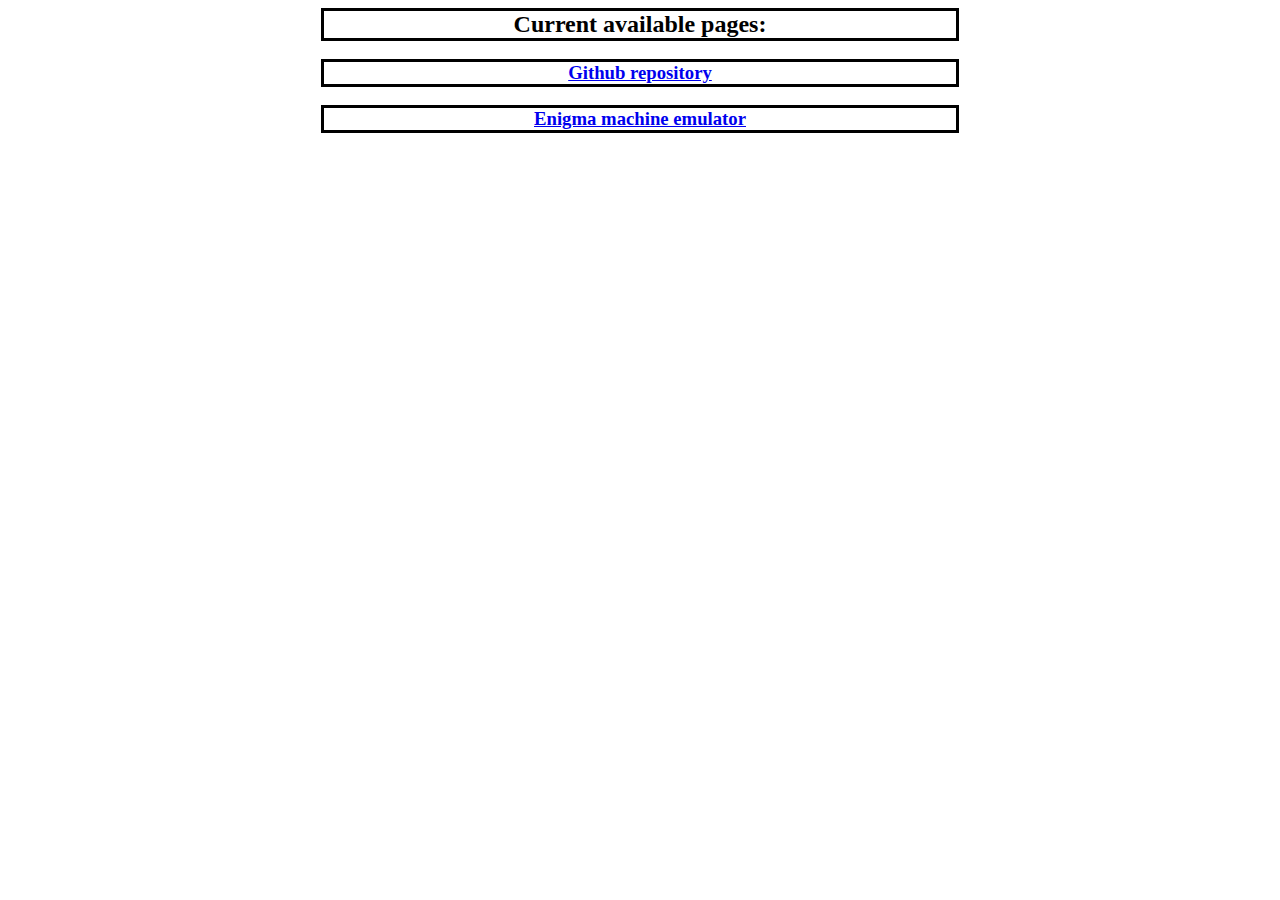
<file: index.html>
<!DOCTYPE html>
<html>
<head>
    <title>TrapinchO main page</title>
    <meta charset="UTF-8">
    <meta name="keywords" content="enigma, TrapinchO">
    <meta name="author" content="TrapinchO">
    <meta name="description" content="Collection of various websites<br>Current pages: Enigma emulator">
    <link rel="shortcut icon" type="image/x-icon" href="favicon.ico">

    <link href="main.css" rel="stylesheet">
</head>
<body>
    <!--<h1><u>Work In Progress</u></h1>-->
    <h2>Current available pages:</h2><br>
    <h3><a href="https://github.com/TrapinchO/trapincho.github.io">Github repository</a></h3>
    <br>
    <h3><a href="https://trapincho.github.io/enigma/enigma">Enigma machine emulator</a></h3>
</body>
</html>
</file>
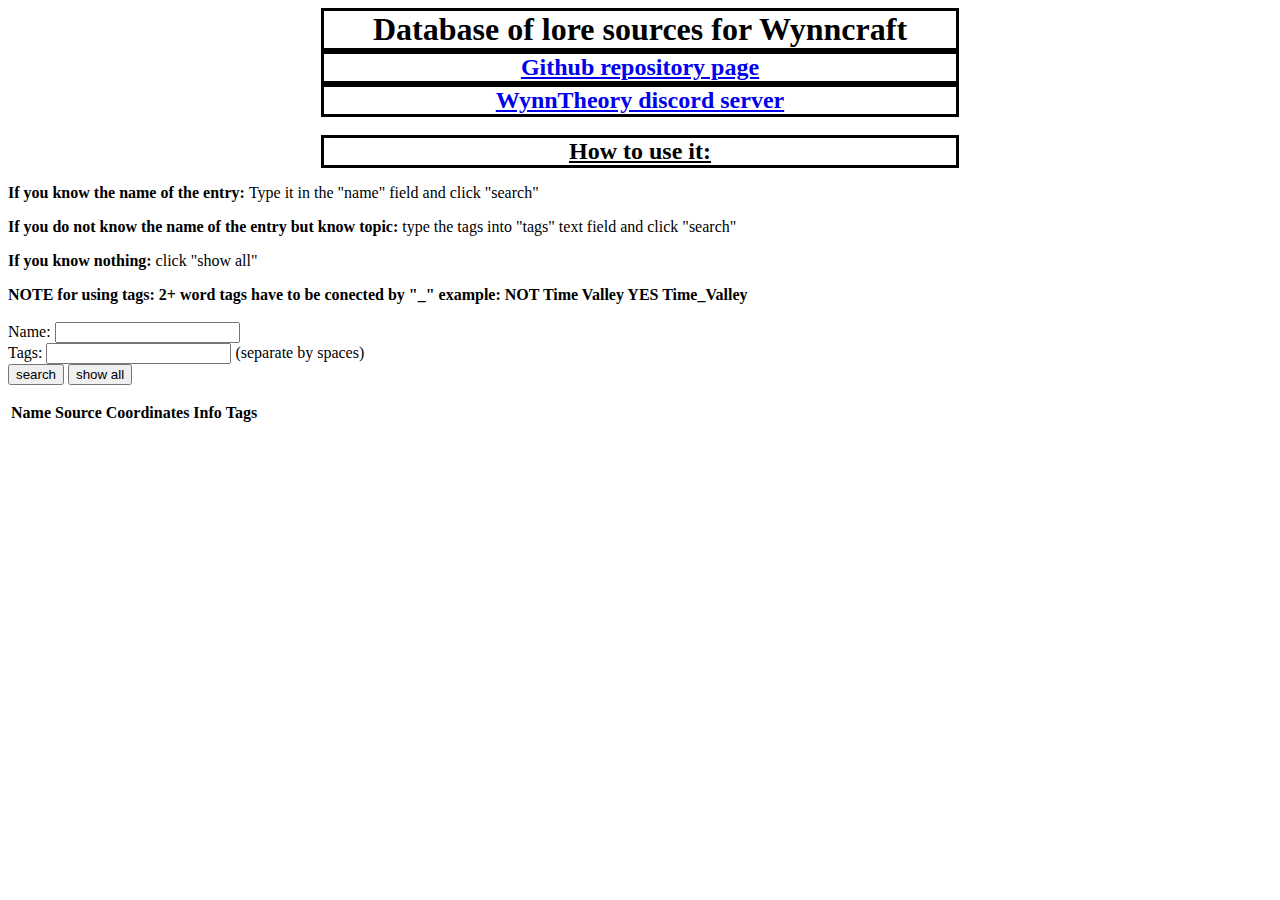
<file: wynn_lore.html>
<html>
<head>
	<title>WynnLore database</title>
	<script src="//code.jquery.com/jquery-1.11.0.min.js"></script>
	<script src="wynnLore.js"></script>
	<link href="main.css" rel="stylesheet">
	<link rel="shortcut icon" type="image/x-icon" href="favicon.ico">
</head>
<body onload="console.log('Page loaded on version 1.0.1');">

<h1><b>Database of lore sources for Wynncraft</b></h1>
	<h2><a href="https://github.com/TrapinchO/trapincho.github.io">Github repository page</a></h2>
	<h2><a href="https://discord.gg/KHpnwSy">WynnTheory discord server</a></h2><br>

	<h2><u><b>How to use it:</b></u></h2>
	<p><b>If you know the name of the entry: </b>Type it in the "name" field and click "search"</p>
	<p><b>If you do not know the name of the entry but know topic: </b> type the tags into "tags" text field and click "search"</p>
	<p><b>If you know nothing: </b> click "show all"</p>
	<b>NOTE for using tags: 2+ word tags have to be conected by "_" example: NOT Time Valley YES Time_Valley</b>

	<br><br>
	Name: <input type="text" id="search_name"> <br>
	Tags: <input type="text" id="search_tags"> (separate by spaces) <br>
	<button onclick="getLS()">search</button>
	<button onclick="showAll()">show all</button>

	<p id="found"></p>


	<table id="entries">
		<tr>
			<td><b>Name</b></td>
			<td><b>Source</b></td>
			<td><b>Coordinates</b></td>
			<td><b>Info</b></td>
			<td><b>Tags</b></td>
		</tr>
	</table>
</body>

</html>
</file>
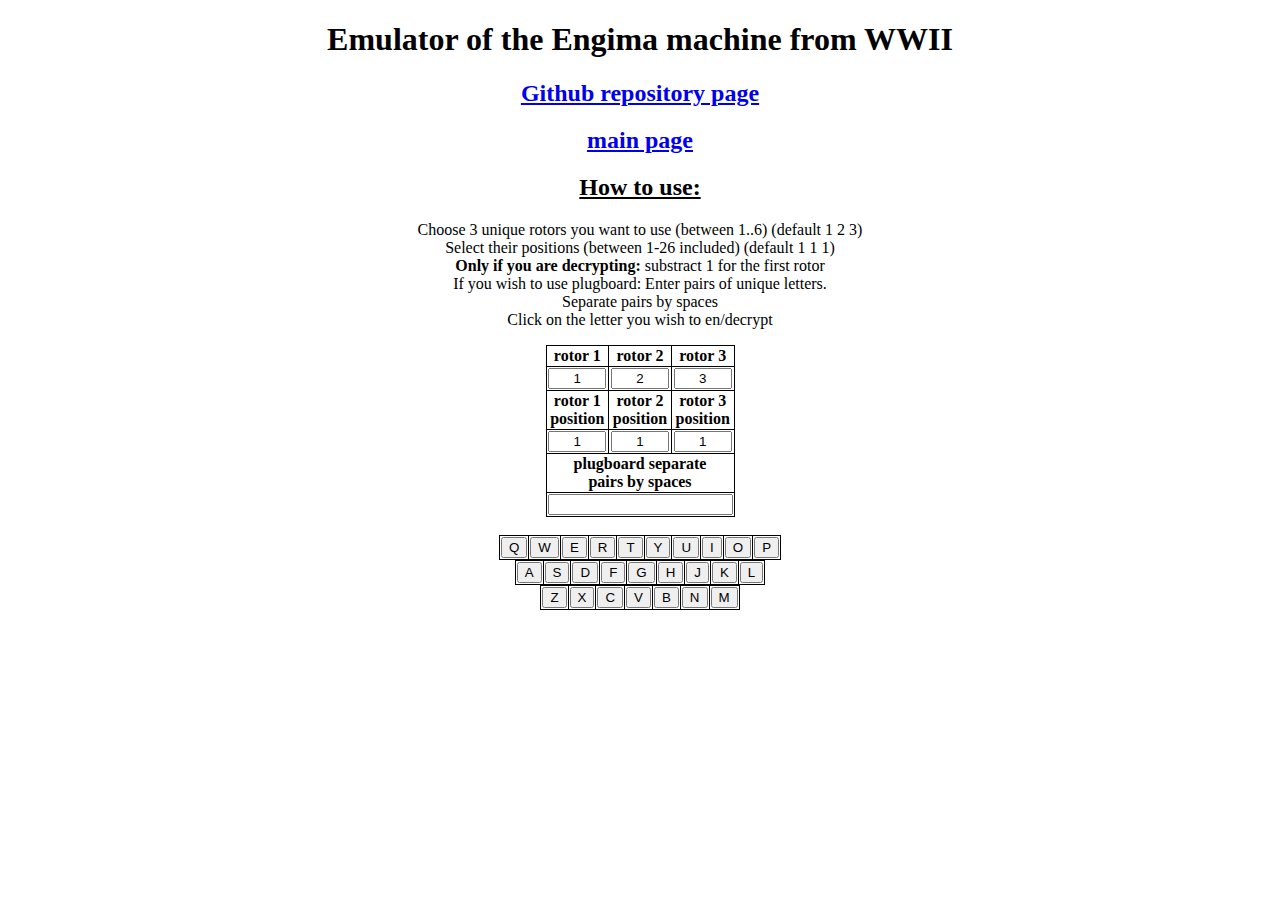
<file: enigma/enigma.html>
<!DOCTYPE html>
<html>
<head>
    <title>TrapinchO Enigma machine</title>
    <meta charset="UTF-8">
    <link rel="shortcut icon" type="image/x-icon" href="../favicon.ico">

    <script src="enigma.js"></script>
    <link href="enigma.css" rel="stylesheet">
</head>

<body onload="console.log('Page loaded on version 1.2.0');">
    <h1>Emulator of the Engima machine from WWII</h1>
    <h2><a href="https://github.com/TrapinchO/trapincho.github.io">Github repository page</a></h2>
    <h2><a href="https://trapincho.github.io/">main page</a></h2>

    <h2><u>How to use:</u></h2>
    <p>
        Choose 3 unique rotors you want to use (between 1..6) (default 1 2 3)<br>
        Select their positions (between 1-26 included) (default 1 1 1)<br>
        <b>Only if you are decrypting:</b> substract 1 for the first rotor<br>
        If you wish to use plugboard: Enter pairs of unique letters.<br>Separate pairs by spaces<br>
        Click on the letter you wish to en/decrypt<br>
    </p>

    <table border="1" class="center">
        <tr>
            <th>rotor 1</th>
            <th>rotor 2</th>
            <th>rotor 3</th>
        </tr>
        <tr>
            <td><input type="text" id="rotor1" value="1"></td>
            <td><input type="text" id="rotor2" value="2"></td>
            <td><input type="text" id="rotor3" value="3"></td>
        </tr>
        <tr>
            <th>rotor 1<br>position</th>
            <th>rotor 2<br>position</th>
            <th>rotor 3<br>position</th>
        </tr>
        <tr>
            <td><input type="text" id="rotor_pos1" value="1"></td>
            <td><input type="text" id="rotor_pos2" value="1"></td>
            <td><input type="text" id="rotor_pos3" value="1"></td>
        </tr>

        <tr><th colspan="3">plugboard separate<br>pairs by spaces</th></tr>
        <tr><td colspan="3"><input type="text" id="plugboard" style="width:96%;"></td></tr>
    </table>

    <br>

    <table class="center">
        <tr>
            <td><button onclick="enigma('Q')">Q</button></td>
            <td><button onclick="enigma('W')">W</button></td>
            <td><button onclick="enigma('E')">E</button></td>
            <td><button onclick="enigma('R')">R</button></td>
            <td><button onclick="enigma('T')">T</button></td>
            <td><button onclick="enigma('Y')">Y</button></td>
            <td><button onclick="enigma('U')">U</button></td>
            <td><button onclick="enigma('I')">I</button></td>
            <td><button onclick="enigma('O')">O</button></td>
            <td><button onclick="enigma('P')">P</button></td>
        </tr>
    </table>
    <table class="center">
        <tr>
            <td><button onclick="enigma('A')">A</button></td>
            <td><button onclick="enigma('S')">S</button></td>
            <td><button onclick="enigma('D')">D</button></td>
            <td><button onclick="enigma('F')">F</button></td>
            <td><button onclick="enigma('G')">G</button></td>
            <td><button onclick="enigma('H')">H</button></td>
            <td><button onclick="enigma('J')">J</button></td>
            <td><button onclick="enigma('K')">K</button></td>
            <td><button onclick="enigma('L')">L</button></td>
        </tr>
    </table>
    <table class="center">
        <tr>
            <td><button onclick="enigma('Z')">Z</button></td>
            <td><button onclick="enigma('X')">X</button></td>
            <td><button onclick="enigma('C')">C</button></td>
            <td><button onclick="enigma('V')">V</button></td>
            <td><button onclick="enigma('B')">B</button></td>
            <td><button onclick="enigma('N')">N</button></td>
            <td><button onclick="enigma('M')">M</button></td>
        </tr>
    </table>

    <p id="output"></p>

</body>
</html>
</file>
<file: main.css>
h1, h2, h3 {
    margin: auto;
    width: 50%;
    text-align: center;
    border-style: solid;
}
</file>
<file: enigma/enigma.css>
input {
    text-align: center;
    width: 50px
}

table, th, td {
  border: 1px solid black;
  border-collapse: collapse;
}

.center {
    margin-left: auto;
    margin-right: auto;
}

.cent {
    text-align: center;
}

* {
    text-align: center;
}
</file>
